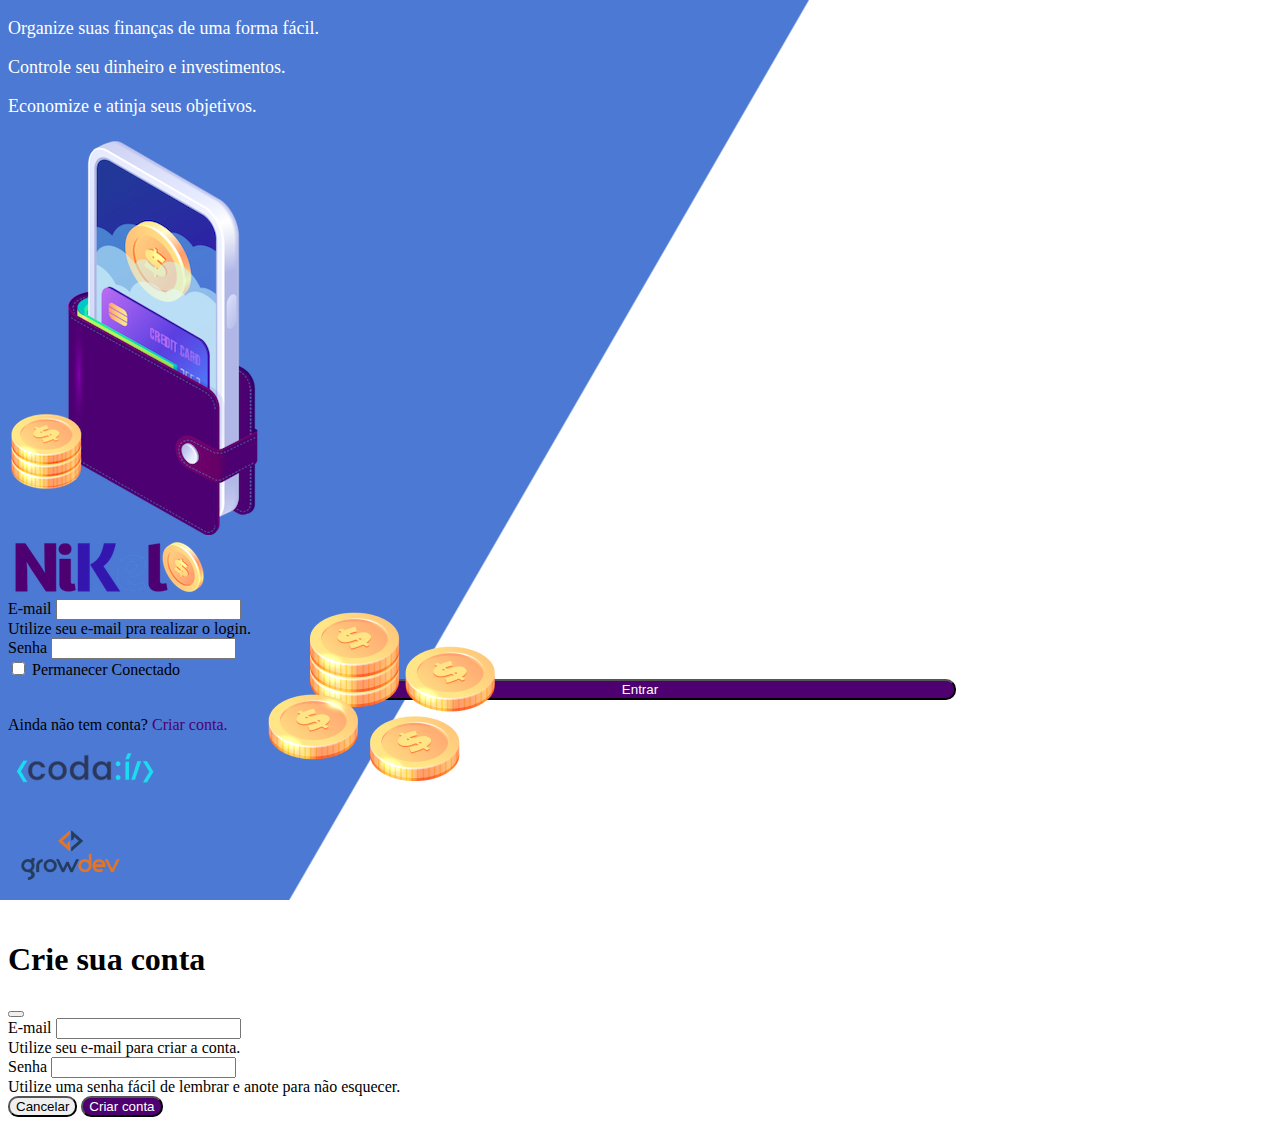
<file: index.html>
<!doctype html>
<html lang="pt">
  <head>
    <meta charset="utf-8">
    <meta name="viewport" content="width=device-width, initial-scale=1">
    <title>Nikel</title>
    <link rel="stylesheet" type="text/css" href="./styles.css">
    <link href="https://cdn.jsdelivr.net/npm/bootstrap@5.3.0-alpha1/dist/css/bootstrap.min.css" rel="stylesheet" integrity="sha384-GLhlTQ8iRABdZLl6O3oVMWSktQOp6b7In1Zl3/Jr59b6EGGoI1aFkw7cmDA6j6gD" crossorigin="anonymous">
  </head>
  <body id="login">
    <main>
      <div class="container">
        <div class="row vh-100 ">
          <div class="col-md-6 col-sm-12 d-flex justify-content-center my-5 flex-column">
            <div class="text-login">
                <p>Organize suas finanças de uma forma fácil.</p>
                <p>Controle seu dinheiro e investimentos.</p>
                <p>Economize e atinja seus objetivos.</p>
            </div>
           <div class="text-center">
              <img src="./pocket.png" alt="image pocket" class="img-fluid">
              <img src="./coins.png" alt="image coins" class="image-fluid d-none d-md-inline coins">
           </div>
          </div>
          <div class="col-md-6 col-sm-12 d-flex flex-column mt-5 justify-content-center">
            <div class="container">
              <div class="row">
                <div class="col">
                  <div class="text-center mb-3">
                    <img src="./nikel-logo.png" alt="logo nikel" class="img-fluid">
                  </div>
                </div>
              </div>
              <div class="row">
                <div class="col">
                  <form id="login-form">
                    <div class="mb-3">
                      <label for="email-input" class="form-label">E-mail</label>
                      <input type="email" class="form-control" id="email-input" aria-describedby="emailHelp">
                      <div id="emailHelp" class="form-text">Utilize seu e-mail pra realizar o login.</div>
                    </div>
                    <div class="mb-3">
                      <label for="password-input" class="form-label">Senha</label>
                      <input type="password" class="form-control" id="password-input">
                    </div>
                    <div class="mb-3 form-check">
                      <input type="checkbox" class="form-check-input" id="session-check">
                      <label class="form-check-label" for="session-check">Permanecer Conectado</label>
                    </div>
                    <button type="submit" class="btn button-login">Entrar</button>
                  </form>
                </div>
              </div>
              <div class="row">
                <div class="col">
                  <p id="link-conta" class="text-center mt-2 form-text" data-bs-toggle="modal" data-bs-target="#register-modal">Ainda não tem conta?<span class="link-default"> Criar conta.</span></p>
                </div>
              </div>
              <div class="row">
                <div class="col">
                  <div class="text-center mt-5">
                    <img src="./codai-logo.png" alt="codaí logo">
                  </div>
                </div>
              </div>
              <div class="row">
                <div class="col">
                  <div class="text-center">
                    <img src="./growdev-logo.png" alt="codaí logo">
                  </div>
                </div>
              </div>
            </div>
          </div>
        </div>
      </div>
<!-- Modal -->
<div class="modal fade" id="register-modal" tabindex="-1" aria-labelledby="exampleModalLabel" aria-hidden="true">
  <div class="modal-dialog">
    <div class="modal-content">
      <div class="modal-header">
        <h1 class="modal-title fs-5" id="exampleModalLabel">Crie sua conta</h1>
        <button type="button" class="btn-close" data-bs-dismiss="modal" aria-label="Close"></button>
      </div>
      <form id="create-form">
        <div class="modal-body">
          
            <div class="mb-3">
              <label for="email-create-input" class="form-label">E-mail</label>
              <input type="email" class="form-control" id="email-create-input" aria-describedby="emailHelp" required>
              <div id="emailHelp" class="form-text">Utilize seu e-mail para criar a conta.</div>
            </div>
            <div class="mb-3">
              <label for="password-create-input" class="form-label">Senha</label>
              <input type="password" class="form-control" id="password-create-input" required>
              <div id="emailHelp" class="form-text">Utilize uma senha fácil de lembrar e anote para não esquecer.</div>
            </div>
        </div>
        <div class="modal-footer">
          <button type="button" class="btn btn-secondary button-cancel" data-bs-dismiss="modal">Cancelar</button>
          <button type="submit" class="btn button-default">Criar conta</button>
        </div>
    </form>
    </div>
  </div>
</div>
</main>
<script src="https://cdn.jsdelivr.net/npm/bootstrap@5.3.0-alpha1/dist/js/bootstrap.bundle.min.js" integrity="sha384-w76AqPfDkMBDXo30jS1Sgez6pr3x5MlQ1ZAGC+nuZB+EYdgRZgiwxhTBTkF7CXvN" crossorigin="anonymous"></script>
<script src="./index.js"></script>
</body>
</html>
</file>
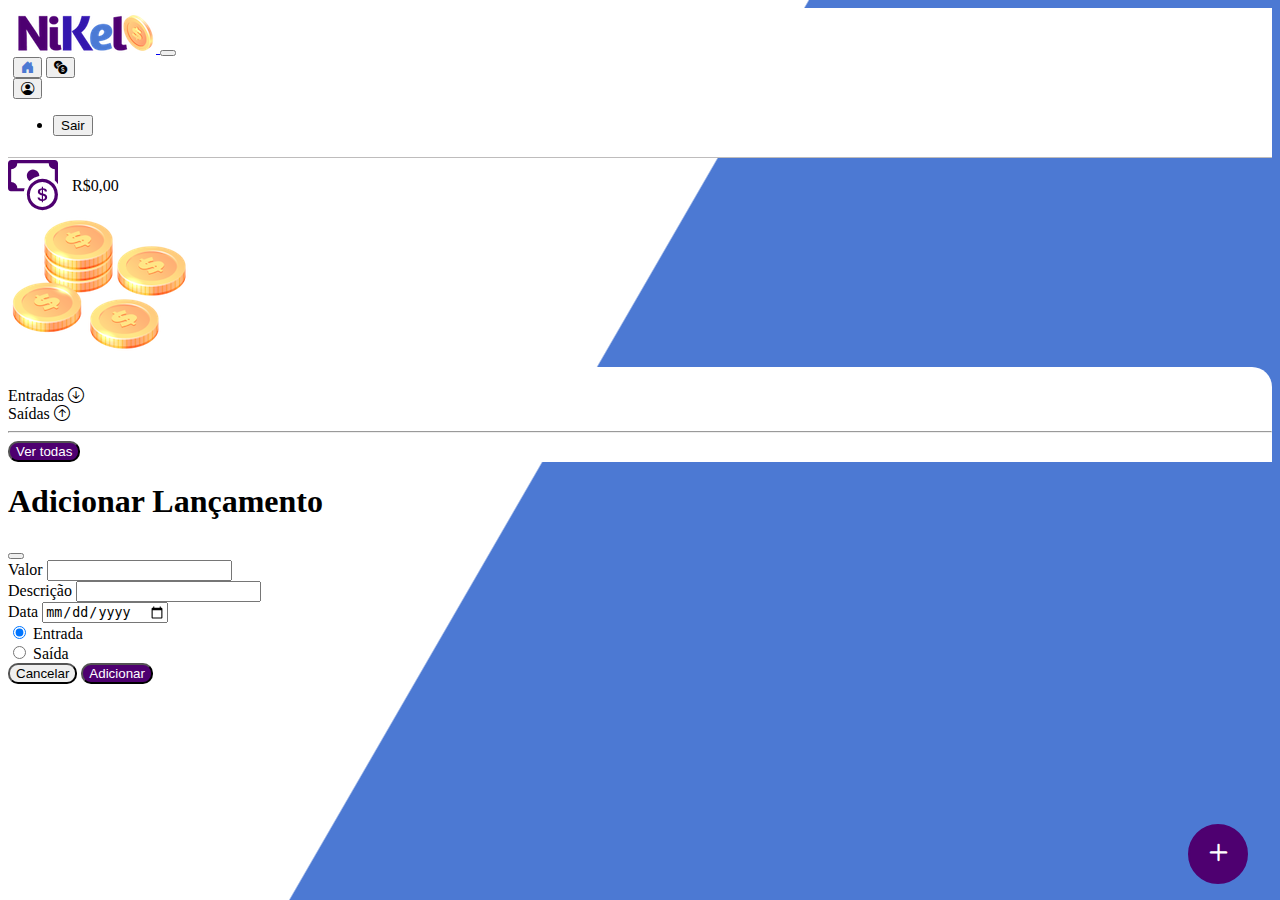
<file: home.html>
<!doctype html>
<html lang="pt">
  <head>
    <meta charset="utf-8">
    <meta name="viewport" content="width=device-width, initial-scale=1">
    <title>Nikel - Home</title>
    <link rel="stylesheet" type="text/css" href="./styles.css">
    <link href="https://cdn.jsdelivr.net/npm/bootstrap@5.3.0-alpha1/dist/css/bootstrap.min.css" rel="stylesheet" integrity="sha384-GLhlTQ8iRABdZLl6O3oVMWSktQOp6b7In1Zl3/Jr59b6EGGoI1aFkw7cmDA6j6gD" crossorigin="anonymous">
    <link rel="stylesheet" href="https://cdn.jsdelivr.net/npm/bootstrap-icons@1.10.3/font/bootstrap-icons.css">
  </head>
  <body id="app">
    <header>
      <nav class="navbar navbar-expand bg-white">
        <div class="container-fluid">
          <a class="navbar-brand" href="#">
            <img src="./nikel-small-logo.png" alt="logo nikel" class="img-fluid">
          </a>
          <button class="navbar-toggler" type="button" data-bs-toggle="collapse" data-bs-target="#navbarSupportedContent" aria-controls="navbarSupportedContent" aria-expanded="false" aria-label="Toggle navigation">
            <span class="navbar-toggler-icon"></span>
          </button>
          <div class="collapse navbar-collapse justify-content-end" id="navbarSupportedContent">
            <div class="d-flex menu">
              <a href="home.html"><button class="btn" type="button"><i class="bi bi-house-door-fill color-secondary fs-4"></i></button></a>
              <a href="transactions.html"><button class="btn" type="button"><i class="bi bi-currency-exchange fs-4"></i></button></a>

              <div class="dropdown">
                <button class="btn fs-4" type="button" data-bs-toggle="dropdown" aria-expanded="false"><i class="bi bi-person-circle"></i></button>
                <ul class="dropdown-menu logout">
                  <li><button class="dropdown-item" id="button-logout">Sair</button></li>                  
                </ul>
              </div>
            </div>
          </div>
        </div>
      </nav>
    </header>
    <main>
      <div class="container-lg">
        <div class="row">
          <div class="col d-flex mt-4 justify-content-start align-items-center">
            <i class="bi bi-cash-coin color-primary icon-detail"></i>
            <span class="fs-2" id="total">R$0,00</span>
          </div>
          <div class="col mt-4 d-flex justify-content-end">
            <div class="text-center">
              <img src="./coins-small.png" alt="image coins" srcset="">
            </div>
          </div>
        </div>
        <div class="row">
          <div class="col-12 shadow-lg info">
            <div class="container">
              <div class="row">
                <div class="col-6">
                  <span class="fs-4">Entradas <i class="bi bi-arrow-down-circle fs-2 align-middle"></i></span>
                </div>
                <div class="col-6">
                  <span class="fs-4">Saídas <i class="bi bi-arrow-up-circle fs-2 align-middle"></i></span>
                </div>
                <div class="col-12 my-2">
                  <hr>
                </div>
              </div>
              <div class="row">
                <div class="col-6">
                  <div class="container p-0" id="cash-in-list">
                    
                  </div>
                </div>
                <div class="col-6">
                  <div class="container p-0" id="cash-out-list">
                    
                  </div>
                </div>
                <div class="col-12 mb-4">
                  <button type="button" class="btn button-default" id="transactions-button">Ver todas</button>
                </div>
              </div>
            </div>
          </div>
        </div>
        <button class="btn button-float" data-bs-toggle="modal" data-bs-target="#transaction-modal"><i class="bi bi-plus"></i></button>
      </div>

      <!-- Modal -->
<div class="modal fade" id="transaction-modal" tabindex="-1" aria-labelledby="exampleModalLabel" aria-hidden="true">
  <div class="modal-dialog">
    <div class="modal-content">
      <div class="modal-header">
        <h1 class="modal-title fs-5" id="exampleModalLabel">Adicionar Lançamento</h1>
        <button type="button" class="btn-close" data-bs-dismiss="modal" aria-label="Close"></button>
      </div>
      <form id="transaction-form">
        <div class="modal-body">
          
            <div class="mb-3">
              <label for="value-input" class="form-label">Valor</label>
              <input type="number" step="any" class="form-control" id="value-input" aria-describedby="emailHelp" required>             
            </div>
            <div class="mb-3">
              <label for="description-input" class="form-label">Descrição</label>
              <input type="text" class="form-control" id="description-input" required>
            </div>
            <div class="mb-3">
              <label for="date-input" class="form-label">Data</label>
              <input type="date" class="form-control" id="date-input" required>
            </div>
            <div class="mb-3">
              <div class="form-check form-check-inline">
                <input class="form-check-input" type="radio" name="type-input" id="inlineRadio1" value="1" checked>
                <label class="form-check-label" for="inlineRadio1">Entrada</label>
              </div>
              <div class="form-check form-check-inline">
                <input class="form-check-input" type="radio" name="type-input" id="inlineRadio2" value="2">
                <label class="form-check-label" for="inlineRadio2">Saída</label>
              </div>
            </div>
        </div>
        <div class="modal-footer">
          <button type="button" class="btn btn-secondary button-cancel" data-bs-dismiss="modal">Cancelar</button>
          <button type="submit" class="btn button-default">Adicionar</button>
        </div>
    </form>
    </div>
  </div>
</div>
    </main>

<script src="https://cdn.jsdelivr.net/npm/bootstrap@5.3.0-alpha1/dist/js/bootstrap.bundle.min.js" integrity="sha384-w76AqPfDkMBDXo30jS1Sgez6pr3x5MlQ1ZAGC+nuZB+EYdgRZgiwxhTBTkF7CXvN" crossorigin="anonymous"></script>
<script src="./home.js"></script>
  </body>
</html>
</file>
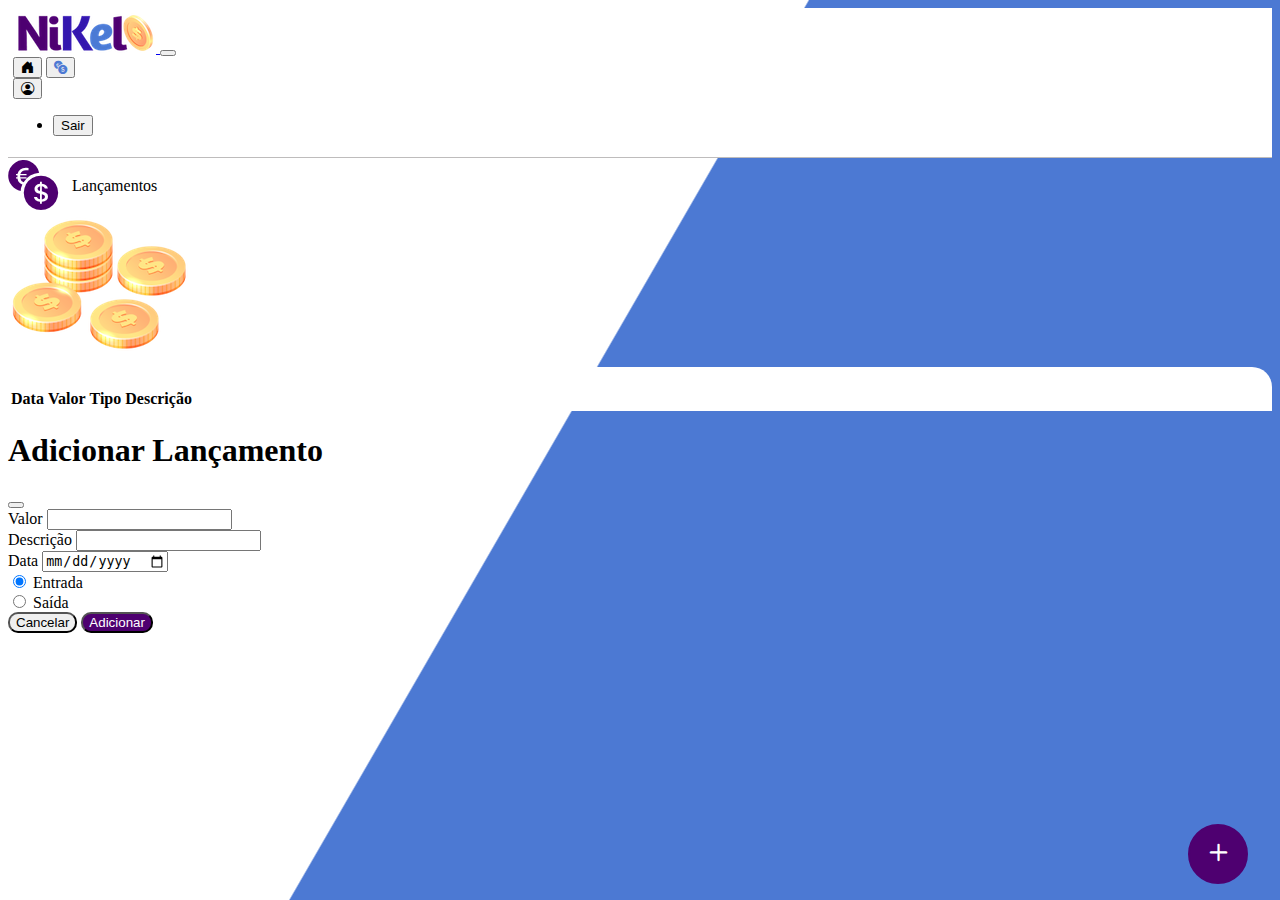
<file: transactions.html>
<!doctype html>
<html lang="pt">
  <head>
    <meta charset="utf-8">
    <meta name="viewport" content="width=device-width, initial-scale=1">
    <title>Nikel - Lançamentos</title>
    <link rel="stylesheet" type="text/css" href="./styles.css">
    <link href="https://cdn.jsdelivr.net/npm/bootstrap@5.3.0-alpha1/dist/css/bootstrap.min.css" rel="stylesheet" integrity="sha384-GLhlTQ8iRABdZLl6O3oVMWSktQOp6b7In1Zl3/Jr59b6EGGoI1aFkw7cmDA6j6gD" crossorigin="anonymous">
    <link rel="stylesheet" href="https://cdn.jsdelivr.net/npm/bootstrap-icons@1.10.3/font/bootstrap-icons.css">
  </head>
  <body id="app">
    <header>
      <nav class="navbar navbar-expand bg-white">
        <div class="container-fluid">
          <a class="navbar-brand" href="#">
            <img src="./nikel-small-logo.png" alt="logo nikel" class="img-fluid">
          </a>
          <button class="navbar-toggler" type="button" data-bs-toggle="collapse" data-bs-target="#navbarSupportedContent" aria-controls="navbarSupportedContent" aria-expanded="false" aria-label="Toggle navigation">
            <span class="navbar-toggler-icon"></span>
          </button>
          <div class="collapse navbar-collapse justify-content-end" id="navbarSupportedContent">
            <div class="d-flex menu">
              <a href="home.html"><button class="btn" type="button"><i class="bi bi-house-door-fill  fs-4"></i></button></a>
              <a href="transactions.html"><button class="btn" type="button"><i class="bi bi-currency-exchange color-secondary fs-4"></i></button></a>

              <div class="dropdown">
                <button class="btn fs-4" type="button" data-bs-toggle="dropdown" aria-expanded="false"><i class="bi bi-person-circle"></i></button>
                <ul class="dropdown-menu logout">
                  <li><button class="dropdown-item" id="button-logout">Sair</button></li>                
                </ul>
              </div>
            </div>
          </div>
        </div>
      </nav>
    </header>
    <main>
      <div class="container-lg">
        <div class="row">
          <div class="col d-flex mt-4 justify-content-start align-items-center">
            <i class="bi bi-currency-exchange color-primary icon-detail"></i>
            <span class="fs-2">Lançamentos</span>
          </div>
          <div class="col mt-4 d-flex justify-content-end">
            <div class="text-center">
              <img src="./coins-small.png" alt="image coins" srcset="">
            </div>
          </div>
        </div>
        <div class="row">
          <div class="col-12 shadow-lg info">
            <div class="container">
              <div class="row">
                <div class="col">
                  <table class="table">
                    <thead>
                      <tr>
                        <th scope="col">Data</th>
                        <th scope="col">Valor</th>
                        <th scope="col">Tipo</th>
                        <th scope="col">Descrição</th>
                      </tr>
                    </thead>
                    <tbody id="transactions-list">
                      
                    </tbody>
                  </table>
                </div>
              </div>
            </div>
          </div>
        </div>
        <button class="btn button-float" data-bs-toggle="modal" data-bs-target="#transaction-modal"><i class="bi bi-plus"></i></button>
      </div>
            <!-- Modal -->
<div class="modal fade" id="transaction-modal" tabindex="-1" aria-labelledby="exampleModalLabel" aria-hidden="true">
  <div class="modal-dialog">
    <div class="modal-content">
      <div class="modal-header">
        <h1 class="modal-title fs-5" id="exampleModalLabel">Adicionar Lançamento</h1>
        <button type="button" class="btn-close" data-bs-dismiss="modal" aria-label="Close"></button>
      </div>
      <form id="transaction-form">
        <div class="modal-body">
          
            <div class="mb-3">
              <label for="value-input" class="form-label">Valor</label>
              <input type="number" step="any" class="form-control" id="value-input" aria-describedby="emailHelp">             
            </div>
            <div class="mb-3">
              <label for="description-input" class="form-label">Descrição</label>
              <input type="text" class="form-control" id="description-input">
            </div>
            <div class="mb-3">
              <label for="date-input" class="form-label">Data</label>
              <input type="date" class="form-control" id="date-input">
            </div>
            <div class="mb-3">
              <div class="form-check form-check-inline">
                <input class="form-check-input" type="radio" name="type-input" id="inlineRadio1" value="1" checked>
                <label class="form-check-label" for="inlineRadio1">Entrada</label>
              </div>
              <div class="form-check form-check-inline">
                <input class="form-check-input" type="radio" name="type-input" id="inlineRadio2" value="2">
                <label class="form-check-label" for="inlineRadio2">Saída</label>
              </div>
            </div>
        </div>
        <div class="modal-footer">
          <button type="button" class="btn btn-secondary button-cancel" data-bs-dismiss="modal">Cancelar</button>
          <button type="submit" class="btn button-default">Adicionar</button>
        </div>
    </form>
    </div>
  </div>
</div>
    </main>

<script src="https://cdn.jsdelivr.net/npm/bootstrap@5.3.0-alpha1/dist/js/bootstrap.bundle.min.js" integrity="sha384-w76AqPfDkMBDXo30jS1Sgez6pr3x5MlQ1ZAGC+nuZB+EYdgRZgiwxhTBTkF7CXvN" crossorigin="anonymous"></script>
<script src="./transactions.js"></script>
</body>
</html>
</file>
<file: styles.css>
#login{
    background: linear-gradient(120deg, #4c79d3 44.9%, #fff 45%) no-repeat fixed;
    
}
#app{
    background: linear-gradient(120deg, #fff 44.9%, #4c79d3 45%) no-repeat fixed;
    
}
header{
    border-bottom: 1px solid #bebcbc;
    padding: 5px;
    background: #fff;
}
.color-primary{
    color: #4e0070;
}
.color-secondary{
    color: #4c79d3;
}
.icon-detail{
    font-size: 50px;
    margin-right: 10px;
    vertical-align: middle;
}
.text-login{
    color: #fff;
    font-size: 18px;
    font-weight: 500;
}
.coins{
    position:absolute;
    bottom: 100px;
}
.button-login{
    border-radius: 10px;
    background-color: #4e0070!important;
    color: #fff!important;
    width: 50%;
    margin: 0 25%;
}
.button-default{
    border-radius: 10px;
    background-color: #4e0070!important;
    color: #fff!important;
}
.button-cancel{
    border-radius: 10px;
}
.button-float{
    border-radius: 100%!important;
    height: 60px;
    width: 60px;
    position: fixed;
    padding: 0!important;
    bottom: 1rem;
    right: 2rem;
    font-size: 35px!important;
    border: 2px solid #4e0070!important;
    background-color: #4e0070!important;
    color:#fff!important ;
}
.button-float:hover{
    border: 2px solid #4c79d3!important;
    background: #ffffff!important;
    color:#4c79d3!important ;
    
}
.button-login:hover, .button-default:hover{
    background: #4c79d3!important;
    color: #fff;
}
.link-default{
    color:#4e0070;
    cursor: pointer;
}
.link-default:hover{
    color:#4c79d3
}
.info{
    background: #FFF;
    border-radius: 20px 20px 0 0;
    padding: 20px 0 0;
}
.logout{
    min-width: 5rem !important;
}

.menu {
    margin-right: 20px;
}
</file>
